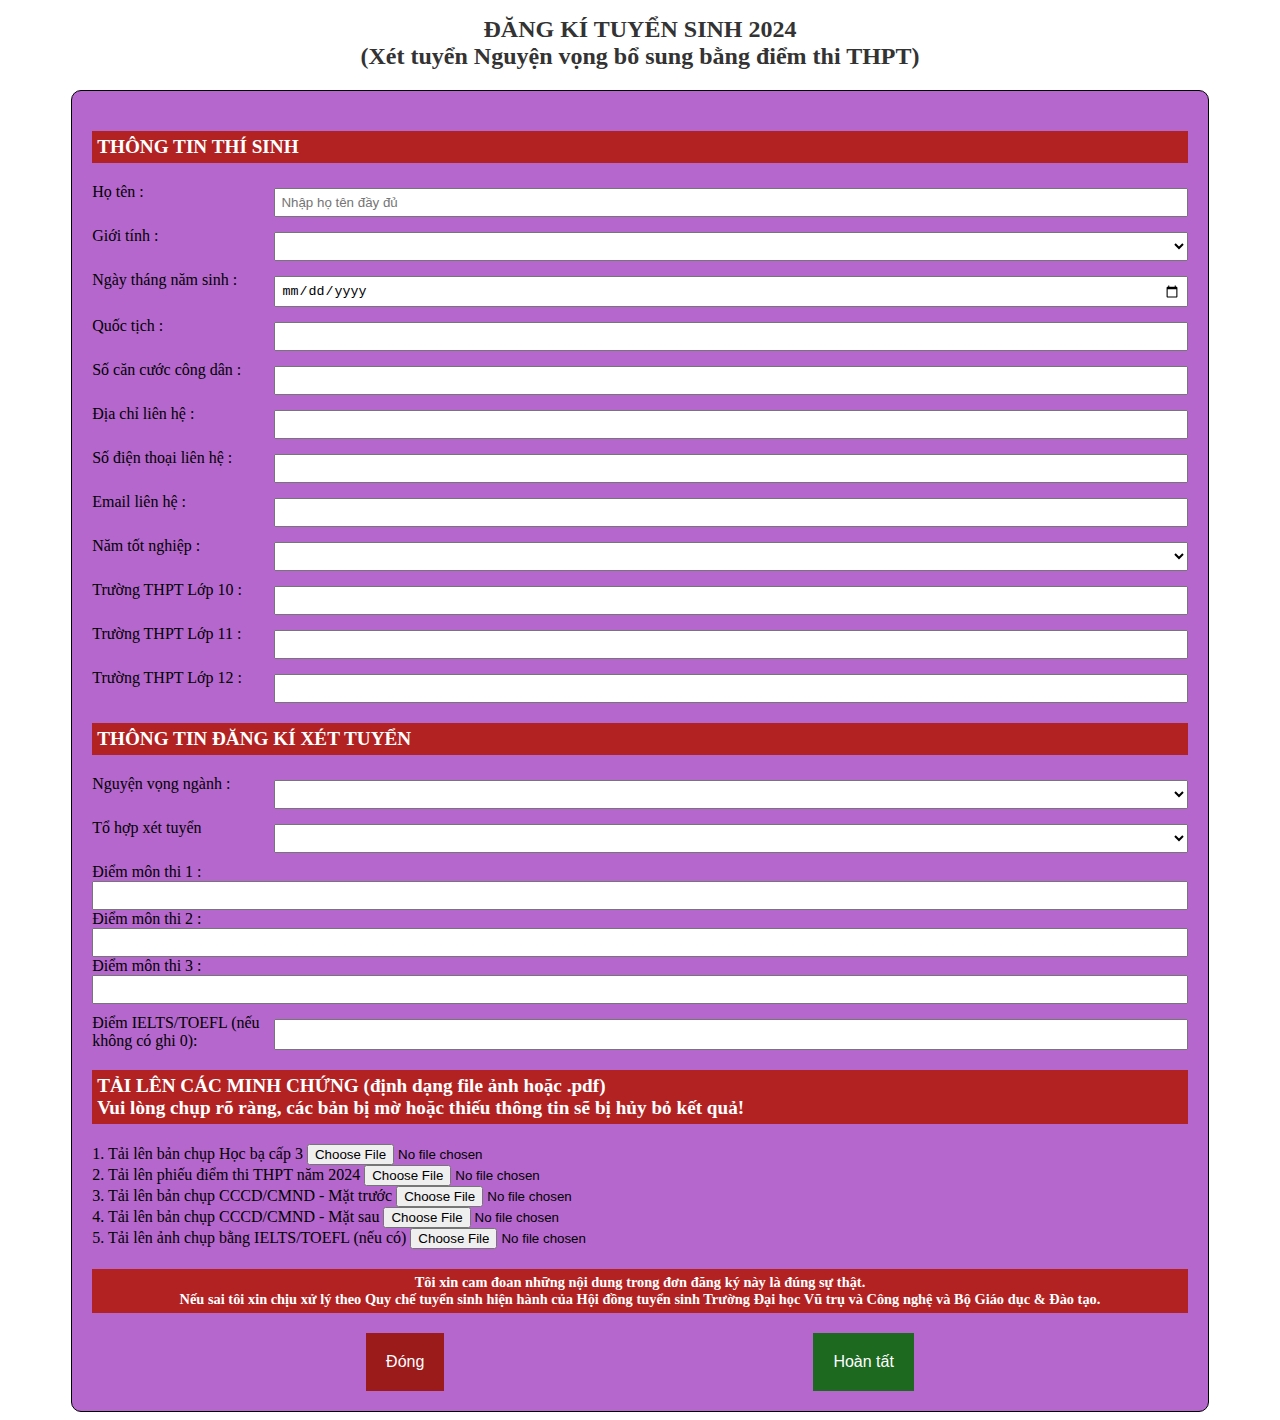
<file: tuyensinh.html>
<!DOCTYPE html>
<html lang="vi">
<head>
    <meta charset="UTF-8">
    <meta name="viewport" content="width=device-width, initial-scale=1.0">
    <title>Xét tuyển bổ sung 2024 SAT</title>
    <link rel="stylesheet" href = "tuyensinh.css" />
</head>
<body>
    <section class="formDangKi">
        <header>
            <h1>ĐĂNG KÍ TUYỂN SINH 2024<br>(Xét tuyển Nguyện vọng bổ sung bằng điểm thi THPT)</h1>
        </header>
        <div class="form">
            <div class = "contentDKs">
                <div id = "thongTinThiSinh">
                    <p class = "mucDe">THÔNG TIN THÍ SINH</p>
                    <div class = "contentDK flex center">
                        <p>Họ tên : </p>
                        <input type="text" name="hoten" placeholder="Nhập họ tên đầy đủ" required/>
                    </div>
                    <div class = "contentDK flex center">
                        <p>Giới tính : </p>
                        <select id="gioitinh" name="gioitinh" required>
                            <option></option>
                            <option value="Nam">Nam</option>
                            <option value="Nữ">Nữ</option>
                        </select>
                    </div>
                    <div class = "contentDK flex center">
                        <p>Ngày tháng năm sinh : </p>
                        <input type="date" name="namsinh" required/>
                    </div>
                    <div class = "contentDK flex center">
                        <p>Quốc tịch : </p>
                        <input type="text" name="quoctich" required/>
                    </div>
                    <div class = "contentDK flex center">
                        <p>Số căn cước công dân : </p>
                        <input type="text" name="cccd" required/>
                    </div>
                    <div class = "contentDK flex center">
                        <p>Địa chỉ liên hệ :</p>
                        <input type="text" name="diachi" required/>
                    </div>
                    <div class = "contentDK flex center">
                        <p>Số điện thoại liên hệ : </p>
                        <input type="text" pattern="(\+84|0)\d{9,10}" name="sdtthisinh" required/>
                    </div>
                    <div class = "contentDK flex center">
                        <p>Email liên hệ : </p>
                        <input type="text" name="emailthisinh" required/>   
                    </div>
                    <div class = "contentDK flex center">
                        <p>Năm tốt nghiệp : </p>
                        <select class="form-control" id="namtotnghiep" name="namtotnghiep">
                            <option></option>  
                            <option value="2024">2024</option>
                            <option value="2023">2023</option>
                            <option value="2022">2022</option>
                            <option value="2021">2021</option>
                            <option value="2020">2020</option>
                        </select>
                    </div>
                    <div class = "contentDK center">
                        <p>Trường THPT Lớp 10 :</p>
                        <input type="text" name="lop10" required/>
                    </div>
                    <div class = "contentDK center">
                        <p>Trường THPT Lớp 11 :</p>
                        <input type="text" name="lop11" required/>
                    </div>
                    <div class = "contentDK center">
                        <p>Trường THPT Lớp 12 :</p>
                        <input type="text" name="lop12" required/>
                    </div>
                </div> 
                <div id = "thongTinDangKi">
                    <p class = "mucDe">THÔNG TIN ĐĂNG KÍ XÉT TUYỂN</p>
                    <div class = "contentDK flex center">
                        <p>Nguyện vọng ngành : </p> 
                        <select name="nganhdutuyen" id="nganhdutuyen"> 
                            <option></option> 
                            <option>Kỹ thuật tàu vũ trụ (Spacecraft Engineering)</option>      
                            <option>Mô phỏng và tái tạo vũ trụ (Cosmic Simulation and Recreation)</option>
                            <option>Ứng dụng thực tế ảo (Virtual Reality Applications) </option>
                            <option>Y học không gian (Space Medicine)</option>
                        </select> 
                    </div>
                    <div class = "contentDK flex center">
                        <p>Tổ hợp xét tuyển</p>
                        <select id="tohopxettuyen1" name="tohopxettuyen1" class="form-control" >
                            <option></option>
                            <option>Toán – Vật lí – Hóa học</option> 
                            <option>Toán – Hóa học – Sinh học</option>
                            <option>Toán – Khoa học tự nhiên – 1 Ngoại ngữ</option>
                            <option>Toán - Vật lý – Năng khiếu vẽ </option>
                            <option>Toán - Năng khiếu vẽ 1 – Năng khiếu vẽ  2</option>
                         </select> 
                    </div>
                    <div class = "contentDK flex center">
                        <div class = "diemXetTuyen flex">
                            <span class = "flex">
                                <span>Điểm môn thi 1 :</span>
                                <input type="text" name="mon1" required/>
                            </span>
                            <span class = "flex">
                                <span>Điểm môn thi 2 :</span>
                                <input type="text" name="mon2" required/>
                            </span>
                            <span class = "flex">
                                <span>Điểm môn thi 3 :</span>
                                <input type="text" name="mon3" required/>
                            </span>        
                        </div>
                    </div>
                    <div class = "contentDK flex center">
                        <p>Điểm IELTS/TOEFL (nếu không có ghi 0): </p>
                        <input type="text" name="bangngoaingu"/>
                    </div>
                </div>
                <div id="minhChung">
                    <p class = "mucDe">TẢI LÊN CÁC MINH CHỨNG (định dạng file ảnh hoặc .pdf)<br>Vui lòng chụp rõ ràng, các bản bị mờ hoặc thiếu thông tin sẽ bị hủy bỏ kết quả!</p>
                        <span>1. Tải lên bản chụp Học bạ cấp 3
                            <input type="file" name="FileUpload1" id="FileUpload1" accept="image/*,application/pdf" />
                        </span>
                    <div>
                        <span>2. Tải lên phiếu điểm thi THPT năm 2024
                            <input type="file" name="FileUpload2" id="FileUpload2" accept="image/*,application/pdf" />
                        </span>
                    </div>
                    <div>
                        <span>3. Tải lên bản chụp CCCD/CMND - Mặt trước
                            <input type="file" name="FileUpload3" id="FileUpload3" accept="image/*,application/pdf" />
                        </span>
                    </div>
                    <div>
                        <span>4. Tải lên bản chụp CCCD/CMND - Mặt sau
                            <input type="file" name="FileUpload4" id="FileUpload4" accept="image/*,application/pdf" />
                        </span>
                    </div>
                    <div>
                        <span>5. Tải lên ảnh chụp bằng IELTS/TOEFL (nếu có)
                            <input type="file" name="FileUpload5" id="FileUpload5" accept="image/*,application/pdf" />
                        </span>
                    </div>
                </div>
                <div id="camKet">
                    <p class = "camKet">Tôi xin cam đoan những nội dung trong đơn đăng ký này là đúng sự thật.
                        <br>Nếu sai tôi xin chịu xử lý theo Quy chế tuyển sinh hiện hành của Hội đồng tuyển sinh Trường Đại học Vũ trụ và Công nghệ và Bộ Giáo dục & Đào tạo.</p>
                </div>
            </div>
            <div class="buttonGroup">
                <button class="btnClose"><a href = "https://thao225.github.io/SAT_ThongTinTuyenSinh/">Đóng</a></button>
                <button type="submit" class="btnSubmit"><a href = "https://thao225.github.io/SAT_ThongTinTuyenSinh/">Hoàn tất</a></button>
            </div>
        </div>
    </section>
    <script>
        window.onload = function () {
            document.querySelector(".btnSubmit").addEventListener('click', function() {
            alert('Đã hoàn tất đăng kí! Kết quả sẽ được thông báo ngày 20/9, chúc bạn may mắn!');
            form.classList.add("hide");
            form.classList.remove("show");
            document.body.style.overflow = '';
            });
    }
    </script>
</body>
</html>
</file>
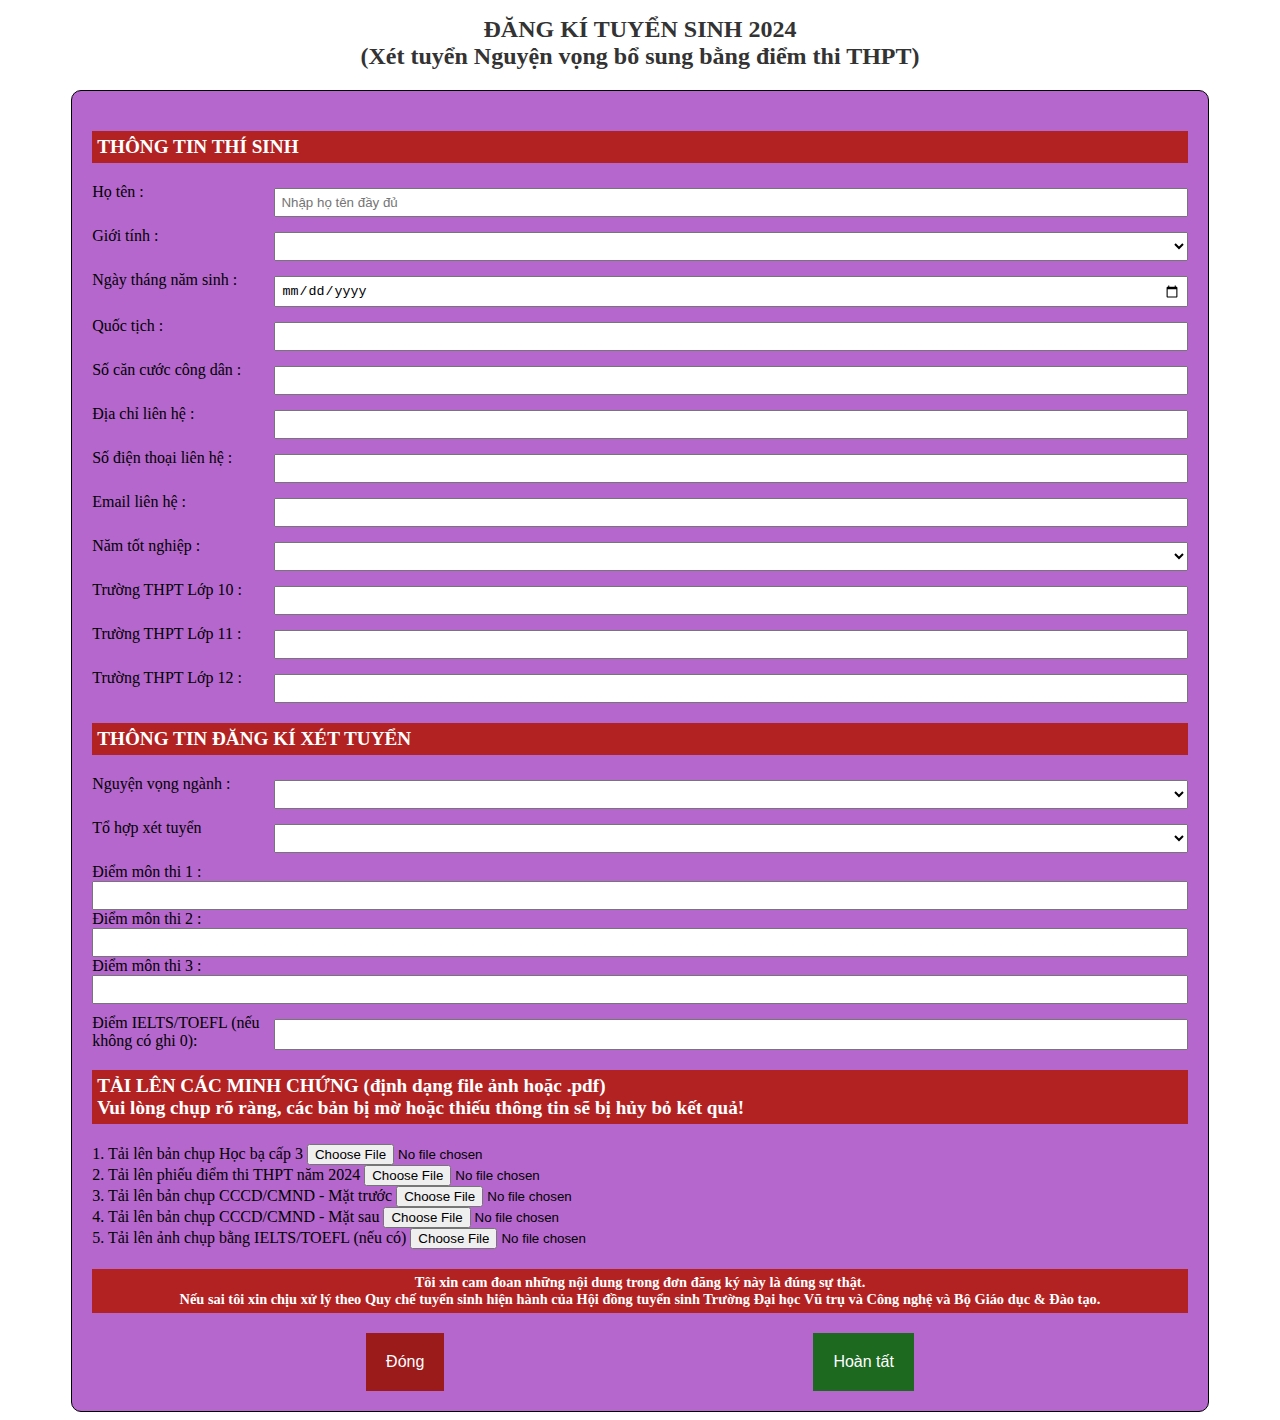
<file: tuyensinh/tuyensinh.html>
<!DOCTYPE html>
<html lang="vi">
<head>
    <meta charset="UTF-8">
    <meta name="viewport" content="width=device-width, initial-scale=1.0">
    <title>Xét tuyển bổ sung 2024 SAT</title>
    <link rel="stylesheet" href = "tuyensinh.css" />
</head>
<body>
    <section class="formDangKi">
        <header>
            <h1>ĐĂNG KÍ TUYỂN SINH 2024<br>(Xét tuyển Nguyện vọng bổ sung bằng điểm thi THPT)</h1>
        </header>
        <div class="form">
            <div class = "contentDKs">
                <div id = "thongTinThiSinh">
                    <p class = "mucDe">THÔNG TIN THÍ SINH</p>
                    <div class = "contentDK flex center">
                        <p>Họ tên : </p>
                        <input type="text" name="hoten" placeholder="Nhập họ tên đầy đủ" required/>
                    </div>
                    <div class = "contentDK flex center">
                        <p>Giới tính : </p>
                        <select id="gioitinh" name="gioitinh" required>
                            <option></option>
                            <option value="Nam">Nam</option>
                            <option value="Nữ">Nữ</option>
                        </select>
                    </div>
                    <div class = "contentDK flex center">
                        <p>Ngày tháng năm sinh : </p>
                        <input type="date" name="namsinh" required/>
                    </div>
                    <div class = "contentDK flex center">
                        <p>Quốc tịch : </p>
                        <input type="text" name="quoctich" required/>
                    </div>
                    <div class = "contentDK flex center">
                        <p>Số căn cước công dân : </p>
                        <input type="text" name="cccd" required/>
                    </div>
                    <div class = "contentDK flex center">
                        <p>Địa chỉ liên hệ :</p>
                        <input type="text" name="diachi" required/>
                    </div>
                    <div class = "contentDK flex center">
                        <p>Số điện thoại liên hệ : </p>
                        <input type="text" pattern="(\+84|0)\d{9,10}" name="sdtthisinh" required/>
                    </div>
                    <div class = "contentDK flex center">
                        <p>Email liên hệ : </p>
                        <input type="text" name="emailthisinh" required/>   
                    </div>
                    <div class = "contentDK flex center">
                        <p>Năm tốt nghiệp : </p>
                        <select class="form-control" id="namtotnghiep" name="namtotnghiep">
                            <option></option>  
                            <option value="2024">2024</option>
                            <option value="2023">2023</option>
                            <option value="2022">2022</option>
                            <option value="2021">2021</option>
                            <option value="2020">2020</option>
                        </select>
                    </div>
                    <div class = "contentDK center">
                        <p>Trường THPT Lớp 10 :</p>
                        <input type="text" name="lop10" required/>
                    </div>
                    <div class = "contentDK center">
                        <p>Trường THPT Lớp 11 :</p>
                        <input type="text" name="lop11" required/>
                    </div>
                    <div class = "contentDK center">
                        <p>Trường THPT Lớp 12 :</p>
                        <input type="text" name="lop12" required/>
                    </div>
                </div> 
                <div id = "thongTinDangKi">
                    <p class = "mucDe">THÔNG TIN ĐĂNG KÍ XÉT TUYỂN</p>
                    <div class = "contentDK flex center">
                        <p>Nguyện vọng ngành : </p> 
                        <select name="nganhdutuyen" id="nganhdutuyen"> 
                            <option></option> 
                            <option>Kỹ thuật tàu vũ trụ (Spacecraft Engineering)</option>      
                            <option>Mô phỏng và tái tạo vũ trụ (Cosmic Simulation and Recreation)</option>
                            <option>Ứng dụng thực tế ảo (Virtual Reality Applications) </option>
                            <option>Y học không gian (Space Medicine)</option>
                        </select> 
                    </div>
                    <div class = "contentDK flex center">
                        <p>Tổ hợp xét tuyển</p>
                        <select id="tohopxettuyen1" name="tohopxettuyen1" class="form-control" >
                            <option></option>
                            <option>Toán – Vật lí – Hóa học</option> 
                            <option>Toán – Hóa học – Sinh học</option>
                            <option>Toán – Khoa học tự nhiên – 1 Ngoại ngữ</option>
                            <option>Toán - Vật lý – Năng khiếu vẽ </option>
                            <option>Toán - Năng khiếu vẽ 1 – Năng khiếu vẽ  2</option>
                         </select> 
                    </div>
                    <div class = "contentDK flex center">
                        <div class = "diemXetTuyen flex">
                            <span class = "flex">
                                <span>Điểm môn thi 1 :</span>
                                <input type="text" name="mon1" required/>
                            </span>
                            <span class = "flex">
                                <span>Điểm môn thi 2 :</span>
                                <input type="text" name="mon2" required/>
                            </span>
                            <span class = "flex">
                                <span>Điểm môn thi 3 :</span>
                                <input type="text" name="mon3" required/>
                            </span>        
                        </div>
                    </div>
                    <div class = "contentDK flex center">
                        <p>Điểm IELTS/TOEFL (nếu không có ghi 0): </p>
                        <input type="text" name="bangngoaingu"/>
                    </div>
                </div>
                <div id="minhChung">
                    <p class = "mucDe">TẢI LÊN CÁC MINH CHỨNG (định dạng file ảnh hoặc .pdf)<br>Vui lòng chụp rõ ràng, các bản bị mờ hoặc thiếu thông tin sẽ bị hủy bỏ kết quả!</p>
                        <span>1. Tải lên bản chụp Học bạ cấp 3
                            <input type="file" name="FileUpload1" id="FileUpload1" accept="image/*,application/pdf" />
                        </span>
                    <div>
                        <span>2. Tải lên phiếu điểm thi THPT năm 2024
                            <input type="file" name="FileUpload2" id="FileUpload2" accept="image/*,application/pdf" />
                        </span>
                    </div>
                    <div>
                        <span>3. Tải lên bản chụp CCCD/CMND - Mặt trước
                            <input type="file" name="FileUpload3" id="FileUpload3" accept="image/*,application/pdf" />
                        </span>
                    </div>
                    <div>
                        <span>4. Tải lên bản chụp CCCD/CMND - Mặt sau
                            <input type="file" name="FileUpload4" id="FileUpload4" accept="image/*,application/pdf" />
                        </span>
                    </div>
                    <div>
                        <span>5. Tải lên ảnh chụp bằng IELTS/TOEFL (nếu có)
                            <input type="file" name="FileUpload5" id="FileUpload5" accept="image/*,application/pdf" />
                        </span>
                    </div>
                </div>
                <div id="camKet">
                    <p class = "camKet">Tôi xin cam đoan những nội dung trong đơn đăng ký này là đúng sự thật.
                        <br>Nếu sai tôi xin chịu xử lý theo Quy chế tuyển sinh hiện hành của Hội đồng tuyển sinh Trường Đại học Vũ trụ và Công nghệ và Bộ Giáo dục & Đào tạo.</p>
                </div>
            </div>
            <div class="buttonGroup">
                <button class="btnClose"><a href = "https://thao225.github.io/SAT_ThongTinTuyenSinh/">Đóng</a></button>
                <button type="submit" class="btnSubmit"><a href = "https://thao225.github.io/SAT_ThongTinTuyenSinh/">Hoàn tất</a></button>
            </div>
        </div>
    </section>
    <script>
        window.onload = function () {
            document.querySelector(".btnSubmit").addEventListener('click', function() {
            alert('Đã hoàn tất đăng kí! Kết quả sẽ được thông báo ngày 20/9, chúc bạn may mắn!');
            form.classList.add("hide");
            form.classList.remove("show");
            document.body.style.overflow = '';
            });
    }
    </script>
</body>
</html>
</file>
<file: tuyensinh.css>
.formDangKi {
    top: 0;
    left: 0;
    width: 100%;
    background-color: white;
}
.formDangKi .form {
    background-color: #b567cd;
    padding: 20px;
    border-radius: 10px;
    width: 90%;
    box-sizing: border-box;
    border : 1px solid black;
    margin : 0 auto;

}
.formDangKi header h1 {
    text-align: center;
    font-size: 1.5em;
    margin-bottom: 20px;
    color: #333;
}
.formDangKi .contentDKs {
    margin-bottom: 20px;
}
.formDangKi .contentDK {
    margin-bottom: 10px;
    z-index: 10002;
    display : flex;
    justify-content: flex-start;
    color : black;
}
.formDangKi .contentDK p {
    margin: 0;
    font-size: 1rem;
    width : 10rem;
    text-align: left;
    width: 20%;
}
.mucDe {
    padding: 5px ; 
    margin: 20px 0px 20px 0px; 
    color: white; 
    background-color:firebrick; 
    font-weight: bold; 
    font-size: 1.2em;
}
.formDangKi .contentDK input, .formDangKi .contentDK select {
    width: 100%;
    padding: 5px;
    margin-top: 5px;
    box-sizing: border-box;
}
.buttonGroup {
    width : 50%;
    margin : 0 auto;
    display: flex;
    justify-content: space-between;
}
.btnClose, .btnSubmit {
    border: none;
    cursor: pointer;
    font-size: 1rem;
    padding : 0;
    margin : 0;
    background-color: none;
}
a {
    text-decoration: none;
}
.btnClose > a {
    display : block;
    background-color: #9b1b1b;
    padding : 20px;
    color: white;
}
.btnSubmit > a {
    display : block;
    background-color: #1d6920;
    padding : 20px;
    color: white;
}
.btnClose a:hover {
    background-color: #de1919;
}
.btnSubmit a:hover {
    background-color: #45a049;
}
.diemXetTuyen {
    flex : 1;
    justify-content: space-between; 
    gap: 20px;
}
.diemXetTuyen span {
    flex-direction: column;
    align-items: flex-start;
    width: 100%;
}
.diemXetTuyen span input {
    width : 100%;
    margin : 0 !important;
}
.minhChung > div {
    padding:0px 0px 0px 15px
}
.camKet {
    padding: 5px ; 
    margin: 20px 0px 20px 0px; 
    color: white; 
    background-color:firebrick; 
    font-weight: bold; 
    font-size: 0.9rem;
    text-align: center;
}
@media screen and (max-width : 767px) {
    .contentDK {
        flex-direction: column;
        gap: 5px;
        width : 90%;
    } 
    .formDangKi .contentDK p {
        display : block;
        margin: 0 0 0 10px;
        width: 100%;
    }
    .contentDK input, .contentDK select {
        width: 100%;
        display : block;
        margin: 0 !important; 
    }
    .buttonGroup {
        width : 90%;
    }
    .btnSubmit > a, .btnClose > a {
        padding : 10px;
    }
}
</file>
<file: tuyensinh/tuyensinh.css>
.formDangKi {
    top: 0;
    left: 0;
    width: 100%;
    background-color: white;
}
.formDangKi .form {
    background-color: #b567cd;
    padding: 20px;
    border-radius: 10px;
    width: 90%;
    box-sizing: border-box;
    border : 1px solid black;
    margin : 0 auto;

}
.formDangKi header h1 {
    text-align: center;
    font-size: 1.5em;
    margin-bottom: 20px;
    color: #333;
}
.formDangKi .contentDKs {
    margin-bottom: 20px;
}
.formDangKi .contentDK {
    margin-bottom: 10px;
    z-index: 10002;
    display : flex;
    justify-content: flex-start;
    color : black;
}
.formDangKi .contentDK p {
    margin: 0;
    font-size: 1rem;
    width : 10rem;
    text-align: left;
    width: 20%;
}
.mucDe {
    padding: 5px ; 
    margin: 20px 0px 20px 0px; 
    color: white; 
    background-color:firebrick; 
    font-weight: bold; 
    font-size: 1.2em;
}
.formDangKi .contentDK input, .formDangKi .contentDK select {
    width: 100%;
    padding: 5px;
    margin-top: 5px;
    box-sizing: border-box;
}
.buttonGroup {
    width : 50%;
    margin : 0 auto;
    display: flex;
    justify-content: space-between;
}
.btnClose, .btnSubmit {
    border: none;
    cursor: pointer;
    font-size: 1rem;
    padding : 0;
    margin : 0;
    background-color: none;
}
a {
    text-decoration: none;
}
.btnClose > a {
    display : block;
    background-color: #9b1b1b;
    padding : 20px;
    color: white;
}
.btnSubmit > a {
    display : block;
    background-color: #1d6920;
    padding : 20px;
    color: white;
}
.btnClose a:hover {
    background-color: #de1919;
}
.btnSubmit a:hover {
    background-color: #45a049;
}
.diemXetTuyen {
    flex : 1;
    justify-content: space-between; 
    gap: 20px;
}
.diemXetTuyen span {
    flex-direction: column;
    align-items: flex-start;
    width: 100%;
}
.diemXetTuyen span input {
    width : 100%;
    margin : 0 !important;
}
.minhChung > div {
    padding:0px 0px 0px 15px
}
.camKet {
    padding: 5px ; 
    margin: 20px 0px 20px 0px; 
    color: white; 
    background-color:firebrick; 
    font-weight: bold; 
    font-size: 0.9rem;
    text-align: center;
}
@media screen and (max-width : 767px) {
    .contentDK {
        flex-direction: column;
        gap: 5px;
        width : 90%;
    } 
    .formDangKi .contentDK p {
        display : block;
        margin: 0 0 0 10px;
        width: 100%;
    }
    .contentDK input, .contentDK select {
        width: 100%;
        display : block;
        margin: 0 !important; 
    }
    .buttonGroup {
        width : 90%;
    }
    .btnSubmit > a, .btnClose > a {
        padding : 10px;
    }
}
</file>
